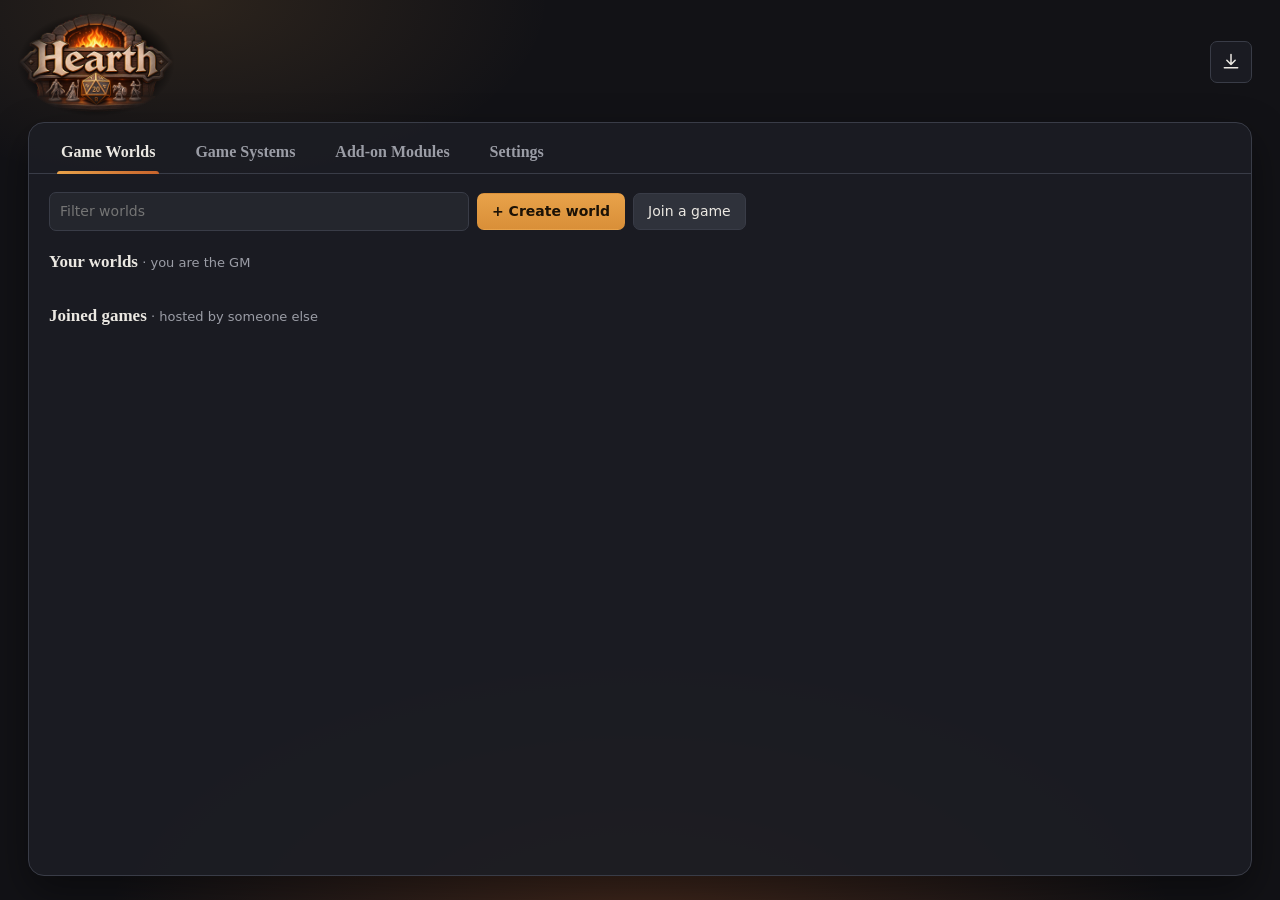
<file: crates/hearth-desktop/ui/index.html>
<!doctype html>
<html lang="en">
<head>
  <meta charset="utf-8">
  <meta name="viewport" content="width=device-width, initial-scale=1">
  <title>Hearth</title>
  <link rel="stylesheet" href="launcher.css">
  <link rel="icon" href="flame.png">
</head>
<body>
  <header class="top">
    <img class="brand-logo" src="logo.jpg" alt="Hearth">
    <div class="top-actions">
      <button class="icon-btn" id="update-btn" title="Check for updates" aria-label="Check for updates">
        <svg viewBox="0 0 24 24" aria-hidden="true"><path d="M12 3v12m0 0-5-5m5 5 5-5M4 19h16" /></svg>
        <span class="dot" id="update-dot" hidden></span>
      </button>
    </div>
  </header>

  <section id="hosting" class="hosting" hidden>
    <span class="live" aria-hidden="true"></span>
    <div class="hosting-text">
      <div><strong id="hosting-name"></strong> is running</div>
      <div class="muted small">Players join at <code id="hosting-url"></code>
        <button class="link" id="copy-url">Copy</button>
        · GM key <code id="gm-key">hidden</code> <button class="link" id="show-key">Show</button>
      </div>
    </div>
    <button class="primary" id="return-world">Open world</button>
    <button id="stop-world">Stop</button>
  </section>

  <main class="panel">
    <nav class="tabs" role="tablist" aria-label="Sections">
      <button role="tab" data-tab="worlds" aria-selected="true">Game Worlds</button>
      <button role="tab" data-tab="systems">Game Systems</button>
      <button role="tab" data-tab="modules">Add-on Modules</button>
      <button role="tab" data-tab="settings">Settings</button>
    </nav>

    <!-- Worlds -->
    <section class="tab-panel" id="tab-worlds" role="tabpanel">
      <div class="toolbar">
        <input type="search" class="filter" data-filter="worlds" placeholder="Filter worlds">
        <button class="primary" id="create-world-btn">+ Create world</button>
        <button id="join-game-btn">Join a game</button>
      </div>
      <h3 class="section-title">Your worlds <span class="muted">· you are the GM</span></h3>
      <ul class="cards" id="hosted-list"></ul>
      <p class="empty" id="hosted-empty" hidden>No worlds yet. Create one to start a campaign.</p>
      <h3 class="section-title">Joined games <span class="muted">· hosted by someone else</span></h3>
      <ul class="cards" id="joined-list"></ul>
      <p class="empty" id="joined-empty" hidden>Games you join are saved here so you can rejoin in one click.</p>
      <p class="small muted" id="deleted-note" hidden>
        Deleted worlds with backups: <span id="deleted-list"></span>
      </p>
    </section>

    <!-- Systems -->
    <section class="tab-panel" id="tab-systems" role="tabpanel" hidden>
      <div class="toolbar">
        <input type="search" class="filter" data-filter="systems" placeholder="Filter systems">
        <button class="primary" id="new-system-btn" title="Start an empty system and design it in the system builder">New system</button>
        <button data-install="url">Install from link</button>
        <button data-install="file">Install from file</button>
        <button data-open-folder="packages">Open folder</button>
      </div>
      <ul class="cards" id="systems-list"></ul>
      <p class="empty" id="systems-empty" hidden>No game systems installed.</p>
    </section>

    <!-- Modules -->
    <section class="tab-panel" id="tab-modules" role="tabpanel" hidden>
      <div class="toolbar">
        <input type="search" class="filter" data-filter="modules" placeholder="Filter modules and themes">
        <button class="primary" data-install="url">Install from link</button>
        <button data-install="file">Install from file</button>
        <button data-open-folder="packages">Open folder</button>
      </div>
      <p class="small muted">Turn modules on per world from <strong>Game Worlds → Edit</strong>, or in-game under Settings.</p>
      <ul class="cards" id="modules-list"></ul>
      <p class="empty" id="modules-empty" hidden>No modules installed.</p>
    </section>

    <!-- Settings -->
    <section class="tab-panel" id="tab-settings" role="tabpanel" hidden>
      <form id="settings-form" class="settings">
        <fieldset>
          <legend>You</legend>
          <label>Your name <input name="player_name" maxlength="40" placeholder="Shown to other players"></label>
        </fieldset>
        <fieldset>
          <legend>Hosting</legend>
          <label>Port <input name="port" type="number" min="1024" max="65535"></label>
          <label class="check"><input name="allow_network" type="checkbox"> Let players on other devices join (needed for multiplayer)</label>
          <label class="check"><input name="backup_on_launch" type="checkbox"> Back up a world automatically each time it launches</label>
          <label>Automatic backups to keep per world <input name="keep_auto_backups" type="number" min="1" max="100"></label>
        </fieldset>
        <fieldset>
          <legend>Updates</legend>
          <label class="check"><input name="check_updates" type="checkbox"> Check for updates when Hearth starts</label>
          <div class="row"><span class="muted" id="version-line"></span><button type="button" id="check-update-btn">Check now</button></div>
        </fieldset>
        <fieldset>
          <legend>Folders</legend>
          <div class="folder"><span>Worlds</span><code id="path-worlds"></code><button type="button" data-open-folder="worlds">Open</button></div>
          <div class="folder"><span>Add-on packages</span><code id="path-packages"></code><button type="button" data-open-folder="packages">Open</button></div>
          <div class="folder"><span>Backups</span><code id="path-backups"></code><button type="button" data-open-folder="backups">Open</button></div>
        </fieldset>
        <div class="row"><button class="primary" type="submit">Save settings</button><span class="muted small" id="settings-saved"></span></div>
      </form>
    </section>
  </main>

  <dialog id="dialog" class="dialog"><form method="dialog" id="dialog-form"></form></dialog>
  <div id="toast" class="toast" role="status" hidden></div>
  <script src="launcher.js"></script>
</body>
</html>
</file>
<file: crates/hearth-desktop/ui/launcher.css>
:root {
  --font: system-ui, -apple-system, "Segoe UI", Roboto, sans-serif;
  --font-display: Georgia, "Iowan Old Style", "Times New Roman", serif;
  --bg: #121216;
  --panel: rgba(28, 29, 35, .92);
  --panel-2: #24262d;
  --panel-3: #2f323b;
  --border: #393c47;
  --text: #ebe8e2;
  --muted: #9b9da6;
  --accent: #e8a24a;
  --accent-2: #c8642c;
  --accent-text: #1c1206;
  --ok: #5ccf8c;
  --danger: #e8645f;
  color-scheme: dark;
}
* { box-sizing: border-box; }
html, body { margin: 0; min-height: 100%; }
body {
  color: var(--text); font: 14px/1.5 var(--font);
  background:
    radial-gradient(ellipse 60% 45% at 50% 105%, rgba(200, 100, 44, .28), transparent 70%),
    radial-gradient(ellipse 40% 30% at 15% 0%, rgba(232, 162, 74, .12), transparent 70%),
    var(--bg);
  background-attachment: fixed;
  display: flex; flex-direction: column; min-height: 100vh; padding: 18px 28px 24px; gap: 16px;
}
[hidden] { display: none !important; }
h2, h3 { font-family: var(--font-display); }
code { font-size: 12px; background: var(--panel-2); padding: 1px 6px; border-radius: 4px; overflow-wrap: anywhere; }
.muted { color: var(--muted); }
.small { font-size: 12px; }
.row { display: flex; gap: 10px; align-items: center; flex-wrap: wrap; }

button, input, select, textarea { font: inherit; color: inherit; }
input, select, textarea {
  background: var(--panel-2); border: 1px solid var(--border); border-radius: 7px; padding: 8px 10px; width: 100%;
}
textarea { resize: vertical; min-height: 70px; }
input:focus, select:focus, textarea:focus, button:focus-visible { outline: 2px solid var(--accent); outline-offset: 1px; }
button {
  background: var(--panel-3); border: 1px solid var(--border); border-radius: 7px; padding: 7px 14px; cursor: pointer; white-space: nowrap;
}
button:hover:not(:disabled) { border-color: var(--accent); }
button:disabled { opacity: .5; cursor: not-allowed; }
button.primary { background: linear-gradient(var(--accent), #d98f38); color: var(--accent-text); border-color: transparent; font-weight: 600; }
button.danger { background: transparent; color: var(--danger); border-color: rgba(232, 100, 95, .5); }
button.link { background: none; border: none; padding: 0 4px; color: var(--accent); }
label { display: flex; flex-direction: column; gap: 4px; color: var(--muted); font-size: 12px; }
label > input, label > select, label > textarea { color: var(--text); font-size: 14px; }
label.check { flex-direction: row; align-items: center; gap: 8px; color: var(--text); font-size: 14px; }
label.check input { width: auto; }

/* ---------------------------------------------------------------- header */
.top { display: flex; align-items: center; justify-content: space-between; }
/* The logo art has a dark vignette; fade its edges into the page. */
.brand-logo {
  height: 104px; width: auto; display: block; margin: -6px 0 -10px -10px;
  -webkit-mask-image: radial-gradient(ellipse 50% 50% at 50% 50%, #000 62%, transparent 100%);
  mask-image: radial-gradient(ellipse 50% 50% at 50% 50%, #000 62%, transparent 100%);
}
.top-actions { display: flex; gap: 8px; }
.icon-btn { position: relative; width: 42px; height: 42px; padding: 0; display: grid; place-items: center; background: var(--panel); }
.icon-btn svg { width: 20px; height: 20px; fill: none; stroke: currentColor; stroke-width: 1.8; stroke-linecap: round; stroke-linejoin: round; }
.icon-btn .dot { position: absolute; top: 6px; right: 6px; width: 9px; height: 9px; border-radius: 50%; background: var(--accent); box-shadow: 0 0 0 2px var(--bg); }

/* ---------------------------------------------------------------- hosting banner */
.hosting {
  display: flex; align-items: center; gap: 14px; flex-wrap: wrap;
  background: var(--panel); border: 1px solid var(--ok); border-radius: 12px; padding: 12px 16px;
}
.hosting-text { flex: 1; min-width: 240px; }
.live { width: 12px; height: 12px; border-radius: 50%; background: var(--ok); box-shadow: 0 0 0 4px rgba(92, 207, 140, .2); flex: none; }

/* ---------------------------------------------------------------- main panel */
.panel {
  flex: 1; display: flex; flex-direction: column; min-height: 0;
  background: var(--panel); border: 1px solid var(--border); border-radius: 16px; box-shadow: 0 16px 40px rgba(0, 0, 0, .4);
}
.tabs { display: flex; gap: 4px; padding: 10px 14px 0; border-bottom: 1px solid var(--border); }
.tabs button {
  background: none; border: none; border-radius: 8px 8px 0 0; padding: 10px 18px 12px; color: var(--muted);
  font: 600 16px var(--font-display); position: relative;
}
.tabs button:hover { color: var(--text); }
.tabs button[aria-selected="true"] { color: var(--text); }
.tabs button[aria-selected="true"]::after {
  content: ""; position: absolute; left: 14px; right: 14px; bottom: -1px; height: 3px; border-radius: 3px 3px 0 0;
  background: linear-gradient(90deg, var(--accent), var(--accent-2));
}
.tab-panel { padding: 18px 20px 22px; overflow: auto; }
.toolbar { display: flex; gap: 8px; align-items: center; margin-bottom: 12px; flex-wrap: wrap; }
.toolbar .filter { flex: 1; min-width: 200px; max-width: 420px; }
.section-title { font-size: 17px; margin: 18px 0 10px; font-weight: 600; }
.section-title .muted { font: 400 13px var(--font); }

.cards { list-style: none; margin: 0; padding: 0; display: grid; grid-template-columns: repeat(auto-fill, minmax(330px, 1fr)); gap: 12px; }
.card {
  display: flex; flex-direction: column; gap: 10px; padding: 14px;
  background: var(--panel-2); border: 1px solid var(--border); border-radius: 12px;
}
.card.running { border-color: var(--ok); box-shadow: 0 0 0 1px rgba(92, 207, 140, .25) inset; }
.card-head { display: flex; gap: 12px; align-items: flex-start; }
.badge-icon {
  width: 46px; height: 46px; flex: none; border-radius: 11px; display: grid; place-items: center;
  background: linear-gradient(135deg, #43301a, #262830); font: 700 21px var(--font-display); color: var(--accent);
}
.card.joined .badge-icon { background: linear-gradient(135deg, #1d3340, #262830); color: #7cc4e8; }
.card-title { font-weight: 600; font-size: 15.5px; overflow-wrap: anywhere; }
.card-meta { font-size: 12px; color: var(--muted); }
.card-desc { font-size: 13px; color: #c9c6bf; display: -webkit-box; -webkit-line-clamp: 2; -webkit-box-orient: vertical; overflow: hidden; }
.card-actions { display: flex; gap: 6px; flex-wrap: wrap; margin-top: auto; }
.card-actions .spacer { flex: 1; }
.tag { display: inline-block; font-size: 11px; padding: 0 8px; border-radius: 999px; border: 1px solid var(--border); color: var(--muted); margin-left: 6px; vertical-align: 1px; }
.tag.ok { color: var(--ok); border-color: rgba(92, 207, 140, .5); }
.tag.accent { color: var(--accent); border-color: rgba(232, 162, 74, .5); }
.empty { color: var(--muted); text-align: center; padding: 22px; border: 1px dashed var(--border); border-radius: 12px; margin: 0; }

/* ---------------------------------------------------------------- settings */
.settings { display: flex; flex-direction: column; gap: 14px; max-width: 760px; }
.settings fieldset { border: 1px solid var(--border); border-radius: 12px; padding: 12px 16px 16px; display: flex; flex-direction: column; gap: 12px; }
.settings legend { font: 600 15px var(--font-display); padding: 0 6px; }
.settings input[type=number] { max-width: 160px; }
.folder { display: grid; grid-template-columns: 130px 1fr auto; gap: 10px; align-items: center; }

/* ---------------------------------------------------------------- dialog */
.dialog {
  border: 1px solid var(--border); border-radius: 14px; padding: 0; background: #1d1e24; color: var(--text);
  width: min(560px, calc(100vw - 32px)); box-shadow: 0 24px 60px rgba(0, 0, 0, .6);
}
.dialog::backdrop { background: rgba(5, 5, 8, .6); backdrop-filter: blur(2px); }
.dialog form { display: flex; flex-direction: column; gap: 12px; padding: 18px 20px 20px; }
.dialog h2 { margin: 0 0 4px; font-size: 20px; }
.dialog .actions { display: flex; justify-content: flex-end; gap: 8px; margin-top: 6px; }
.dialog .checklist { display: flex; flex-direction: column; gap: 6px; max-height: 220px; overflow: auto; padding: 8px 10px; background: var(--panel-2); border-radius: 8px; }
.backup-list { list-style: none; margin: 0; padding: 0; display: flex; flex-direction: column; gap: 6px; max-height: 340px; overflow: auto; }
.backup-list li { display: flex; gap: 8px; align-items: center; padding: 8px 10px; background: var(--panel-2); border-radius: 8px; }
.backup-list li .grow { flex: 1; min-width: 0; }

.toast {
  position: fixed; bottom: 22px; left: 50%; transform: translateX(-50%); max-width: min(620px, 90vw); z-index: 10;
  background: var(--panel-3); border: 1px solid var(--border); padding: 10px 16px; border-radius: 9px;
  box-shadow: 0 12px 30px rgba(0, 0, 0, .5);
}
.toast.error { border-color: var(--danger); }

/* ---------------------------------------------------------------- updates */
.update-progress { width: 100%; height: 10px; accent-color: var(--accent); }
.release-notes {
  white-space: pre-wrap; max-height: 220px; overflow: auto; font-size: 13px;
  background: var(--panel-2); border: 1px solid var(--border); border-radius: 8px; padding: 10px 12px;
}
.dev-badge {
  align-self: center; font: 700 11px var(--font); letter-spacing: .08em; padding: 4px 9px; border-radius: 999px;
  color: #1c1206; background: #7cc4e8;
}
</file>
